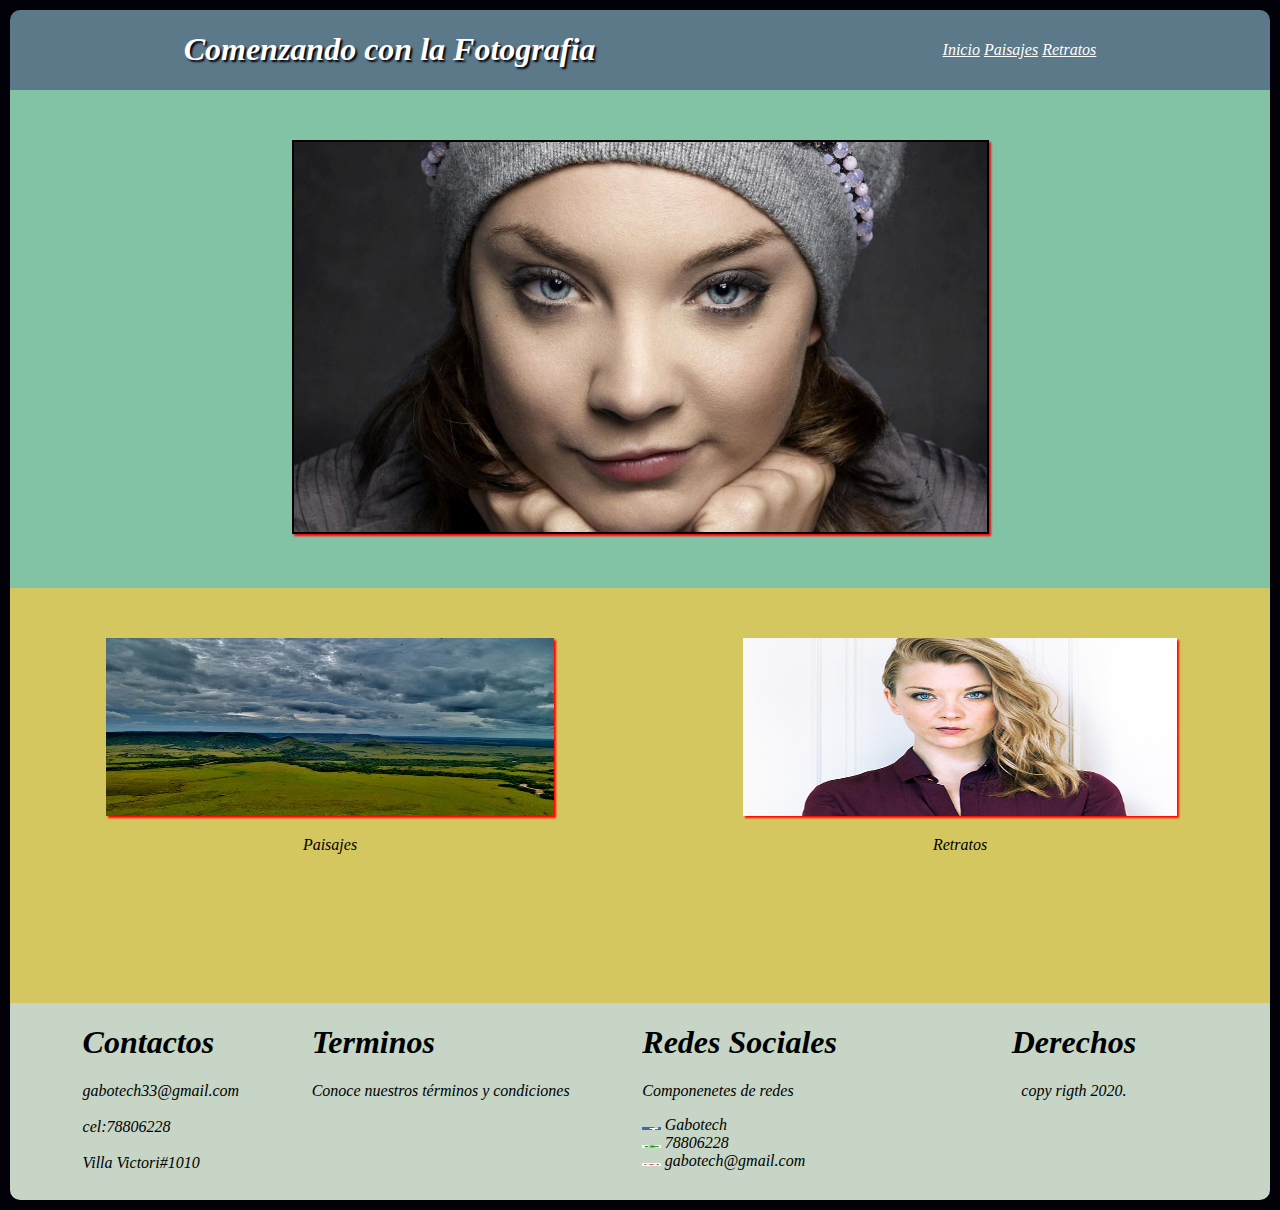
<file: index.html>
<!DOCTYPE html>
<html>
<head>
	<meta charset="utf-8">
	 <meta name="viewport" content="width=device-width, initial-scale=1.0">
	<link rel="stylesheet" type="text/css" href="css/estilos.css">
	<title>examencss3</title>
</head>
<body>
	<div class="contenedor">
		<header>
			<nav class="titulo">
				<h1><i>Comenzando con la Fotografia</i> </h1>
			</nav>
			
			<nav class="menu">
		
				<a href="index.html"><i>Inicio</i></a></a>
				<a href="paisajes.html"><i>Paisajes</i></a>
				<a href="retratos.html"><i>Retratos</i></a>
		
			</nav>
		</header>
	
		<section class="imacentral">
			<img src="imagenes/index/1.jpg" alt="im1" class="imagen0">
		</section>
		<section class="imasecundaria">
			<div class="contenedor1">
				<div class="imizquierda">
					<a href="retratos.html"><img src="imagenes/index/imseiz.jpg" class="imagen1" alt="retratos">
					</a>
					<p><i>Paisajes</i></p>			
				</div>
				<div class="imderecha">
					<a href="paisajes.html"><img src="imagenes/index/imseder.jpg" class="imagen2" alt="paisajes">
					</a>
					<p><i>Retratos</i></p>
				</div>
			</div>
		</section>
		<footer >
				<div class="col1">
	<h1><i>Contactos</i></h1>
		<i>gabotech33@gmail.com</i>
		<br><i>cel:78806228</i>
		<br><i>Villa Victori#1010</i>
	</div>
	<div class="col2">
		<h1><i>Terminos</h1>
		Conoce nuestros términos y condiciones</i>
	</div>
	<div class="col3">
		<h1><i>Redes Sociales</i></h1>
		<i>Componenetes de redes </i>
		<p>
		<img src="imagenes/piedepagina/fac.png" id="imafac">
		<picture><i>Gabotech</i></picture> 
		<br>
		<img src="imagenes/piedepagina/watsap.jpg" id="imawat">
		<picture><i>78806228</i></picture>
		<br>
		<img src="imagenes/piedepagina/gma.png" id="imagma">
		<picture><i>gabotech@gmail.com</i></picture>	
		</p>
	</div>
	<div class="col6">
		<h1><i>Derechos </i></h1>
		<i>copy rigth 2020.</i>
	</div>
		</footer>
	</div>
</body>
</html>
</file>
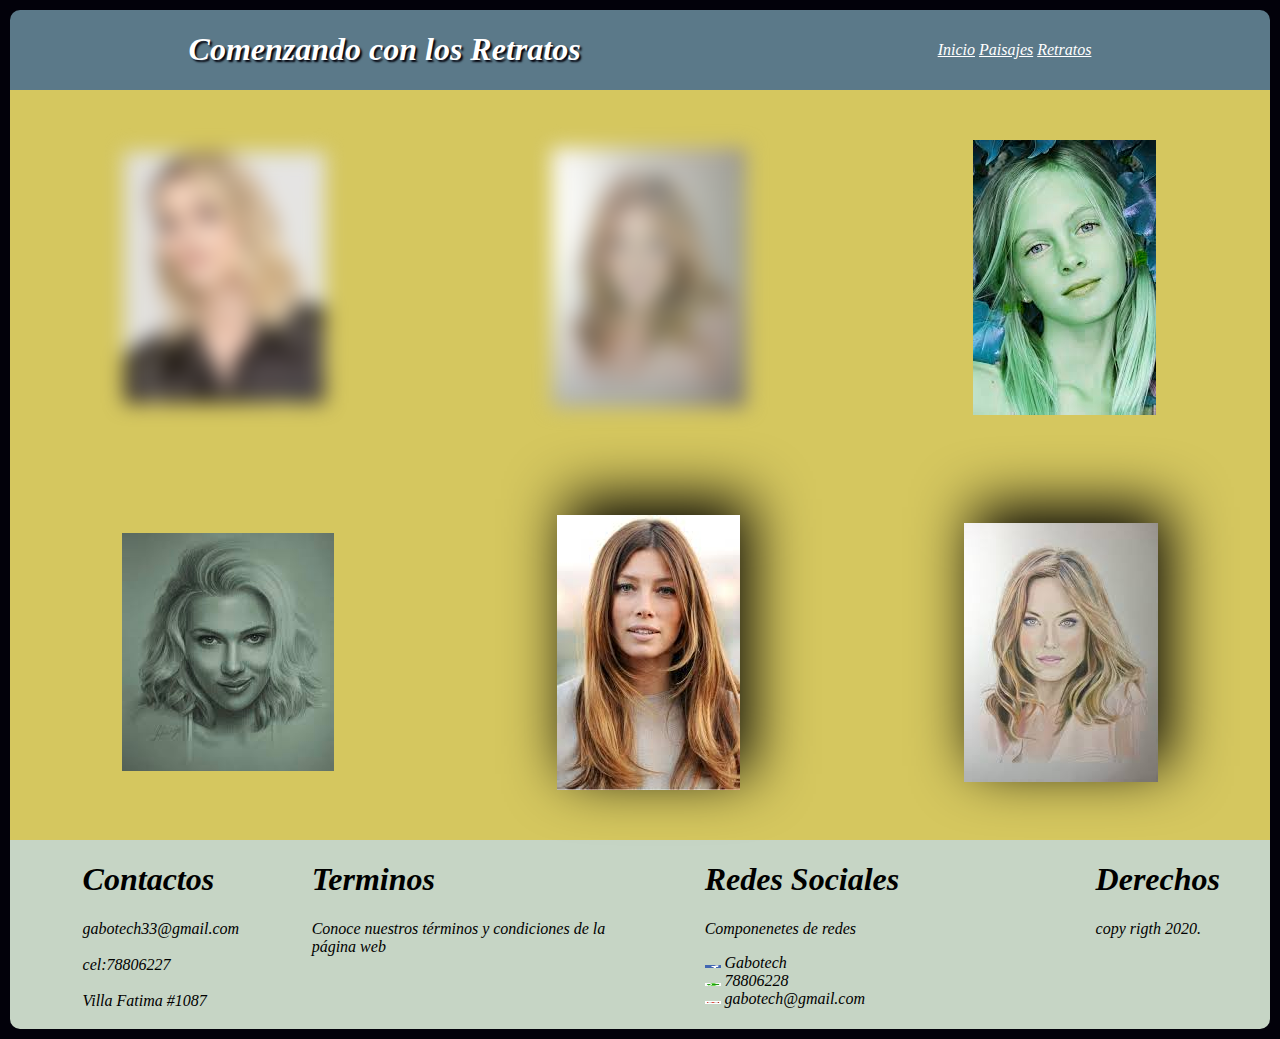
<file: retratos.html>
<!DOCTYPE html>
<html>
<head>
	<meta charset="utf-8">
	<meta name="viewport" content="width=device-width, initial-scale=1.0">
	<link rel="stylesheet" type="text/css" href="css/retratos.css">
		<title>
		retratos
	</title>
</head>
<body>
	<header>
		<nav class="titulo">
		<h1><i>Comenzando con los Retratos</i></h1>
		</nav>
			<nav class="menu">
		<a href="index.html"><i>Inicio</i></a></a>
		<a href="paisajes.html"><i>Paisajes</i></a>
		<a href="retratos.html"><i>Retratos</i></a>
	</nav>
	</header>
	<section>
		<div class="contenedor">
		<div class="col1">
			<img src="imagenes/retratos/1.jpg" class="ima7">
			<img src="imagenes/retratos/2.jpg" class="ima8">
			<img src="imagenes/retratos/3.jpg" class="ima9">
			
		</div>
		<div class="col2">
			<img src="imagenes/retratos/4.jpg" class="ima10">
			<img src="imagenes/retratos/5.jpg" class="ima11">
			<img src="imagenes/retratos/6.jpg" class="ima12">
		</div>
		</div>
	</section>
		</div>
	<footer>
		<div class="col3">
	<h1><i>Contactos</i></h1>
		<i>gabotech33@gmail.com</i>
		<br><i>cel:78806227</i>
		<br><i>Villa Fatima #1087</i>
	</div>
	<div class="col4">
		<h1><i>Terminos</h1>
		Conoce nuestros términos y condiciones de la página web</i>
	</div>
	<div class="col5">
		<h1><i>Redes Sociales</i></h1>
		<i>Componenetes de redes</i>
		<p>
		<img src="imagenes/piedepagina/fac.png" id="imafac">
		<picture><i>Gabotech</i></picture> 
		<br>
		<img src="imagenes/piedepagina/watsap.jpg" id="imawat">
		<picture><i>78806228</i></picture>
		<br>
		<img src="imagenes/piedepagina/gma.png" id="imagma">
		<picture><i>gabotech@gmail.com</i></picture>	
		</p>
	</div>
	<div class="col6">
		<h1><i>Derechos </i></h1>
		<i>copy rigth 2020.</i>
	</div>
	
	
</footer>
</body>
</html>
</file>
<file: css/estilos.css>
body{
	background-color:#02010a;
	font-family: Dancing Script;
	margin: 10px;
}
header{
	background-color: #5b7989;
	border-top-left-radius: 10px;
	border-top-right-radius: 10px;
    display: flex;
  	flex-direction: row;
}

.titulo h1{
	font-family: Dancing Script;
	color: white;
	text-shadow: 2px 2px 2px #02010a;
}
.titulo,.menu{
  margin: auto;
}
.menu{
	font-family: Dancing Script;
}
.menu a:visited,.menu a:link{
  color: white;
}

.imacentral{
	background-color: #82c3a6;
	text-align: center;
	padding: 50px 0px 50px 0px; 
}
.imagen0{
	 
 	width: 55%;
 	height: 40%;
  	box-shadow: 2px 2px 2px 0px red;
 	border: 2px solid black;
}

.imasecundaria{
	background-color: #d5c75f;
	border: 1px;

	
 }
.imagen1,.imagen2{
    width: 70%;
	height: 55%;
	box-shadow: 2px 2px 2px 0px red;
	order: 2px solid black;
 }

.contenedor1{

  display: flex;
  flex-direction:row;
  text-align: center;
  color: black;
  padding:50px 0 40px 0;

}
/*efectos de imagen*/
.imagen1:hover{
	transform: rotate(-10deg);
	box-shadow: 2px 2px 2px #82c3a6;
}
.imagen2:hover{
	transform: translate(20px,5px);
	box-shadow: 2px 2px 2px  #82c3a6 ;
}
/**/
.col1,.col2,.col3,.col4{
  display: flex;
  flex-direction: column;
  padding-left: 6%;
  text-align: left;

}
/*pie de pagina*/
footer{
	background-color: #C6d5c5;
	border-bottom-left-radius:10px;
	border-bottom-right-radius:10px; 
	display: flex;
	flex-direction: row;
	padding: 0px 50px 0px 0px;
	text-align: center;
}
#imafac,#imawat,#imagma{
	width: 5%;
	height:5%;
	
}
/*imagensecundaria*/
@media(max-width: 600px){
	.contenedor1{
		display: flex;
		flex-direction: column;
		background-color: yellow;
	}
	.imagen1,.imagen2{
		box-shadow: 4px 4px 40px 4px green;
	}
	
}
/*movil cabezera*/
@media(max-width: 600px){
	header{
		display: flex;
		flex-direction: column;
		background-color: red;
	}
}
/*movil imagen secundaria*/
@media(max-width: 600px){
	.imacentral{
		background-color: red;
	}
	.imagen0{
		box-shadow: 4px 4px 40px 4px yellow;
	}
}
/*movil pie de pagina*/
@media(max-width: 600px){
	footer{
		display: flex;
		flex-direction: column;
		text-align: left;
		background-color: green;
		text-shadow: 5px 5px 5px red;

	}

}
/*animacion de pagina*/
@keyframes x-animacion{
  0%{
    margin-left:150%;
  }
  60%{
    margin-left:-5%;
  }
  100%{
    margin-left:0%;
  }
}
.contenedor{
	animation-name: x-animacion;
	animation-duration: 2s;
	

}
</file>
<file: css/retratos.css>
body{
	background-color:#02010a;
	font-family: Dancing Script;
	margin: 10px;
}
header{
	background-color:  #5b7989;
	border-top-left-radius: 10px;
	border-top-right-radius: 10px;
	display: flex;
	flex-direction: row;
}

.titulo h1{
	font-family: Dancing Script;
	text-shadow: 2px 2px 2px #02010a;
	color: white;
}
.titulo,.menu{
	margin: auto;
}
.menu a:visited,.menu a:link{
	color: white;
}

.col1,.col2{
	width: 100%;
	display: flex;
	flex-direction: row;
	text-align: center;
}

.contenedor{
	background-color:  #d5c75f; 
}
.col1{
	padding:50px 0px 50px 0px;
}
.col2{
	padding:50px 0px 50px 0px;
}
img {
	margin: auto;
}
/*filtros de imagen*/
.ima7,.ima8{
	-webkit-filter: blur(10px);
}
.ima9,.ima10{
	
    filter: hue-rotate(90deg);
    -webkit-filter: hue-rotate(90deg);
    -moz-filter: hue-rotate(90deg);
}
.ima11,.ima12{
	
     filter: drop-shadow(10px -16px 30px black);
    -webkit-filter: drop-shadow(10px -16px 30px black);
    -moz-filter: drop-shadow(10px -16px 30px black);
}
/*pie de pagina*/
footer{
	background: #C6d5c5;
	display: flex;
	flex-direction: row;
	text-align: center;
	border-bottom-left-radius: 10px;
	border-bottom-right-radius: 10px;
	padding: 0px 50px 0px 0px;
}

#imafac,#imawat,#imagma{
	width: 5%;
	height:5%;
	
}
.col3,.col4,.col5,.col6{
display: flex;
flex-direction: column;
 padding-left: 6%;
text-align: left;
}
/*movil cabecera*/

@media(max-width: 600px){
	header{
		background-color: red;
		display: flex;
		flex-direction: column;
	}
}
/*movil imagenes*/
@media(max-width: 600px){
	.col1,.col2{
		display: flex;
		flex-direction: column;
		background-color: yellow;

	}	
	.im7,.im8,.im9{
		padding: 0px 0px 50px 0px;
		
		
	}
	.im10,.im11,.im12{
		padding: 0px 0px 50px 0px;
		
	}
}
/*movil pie de pagina*/
@media(max-width: 600px){
	footer{
		display: flex;
		flex-direction: column;
		text-align: left;
		background-color: green;
	}
}
</file>
